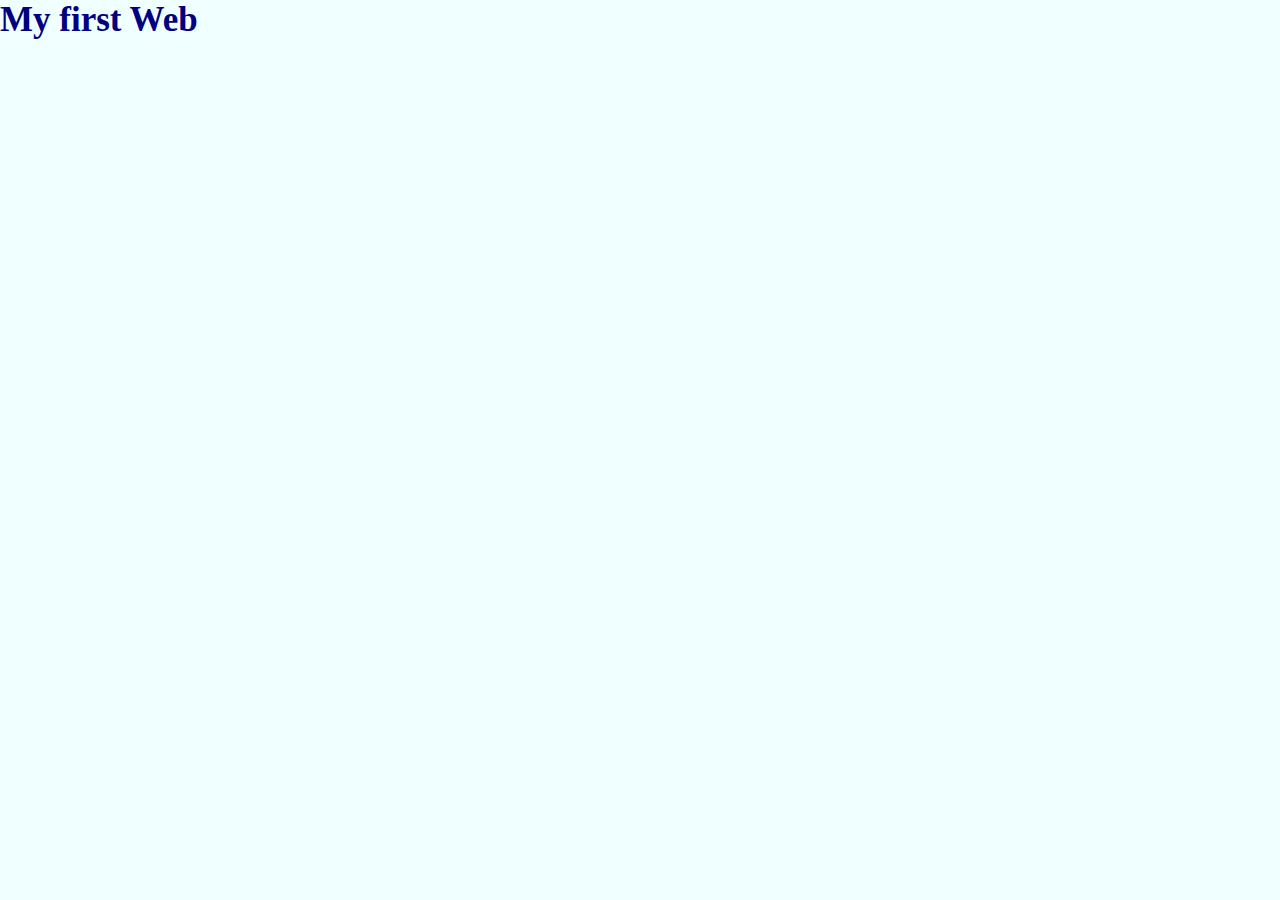
<file: HtmlAndCss/MyFirstWeb/Index.html>
<!DOCTYPE html>
<html lang="en">
<head>
    <meta charset="UTF-8">
    <meta http-equiv="X-UA-Compatible" content="IE=edge">
    <meta name="viewport" content="width=device-width, initial-scale=1.0">
    <title>Page1</title>
    <link rel="stylesheet" href="style.css">
    
</head>
<body>
    <h1>My first Web</h1>

    <script src="./main.js"></script>
</body>
</html>
</file>
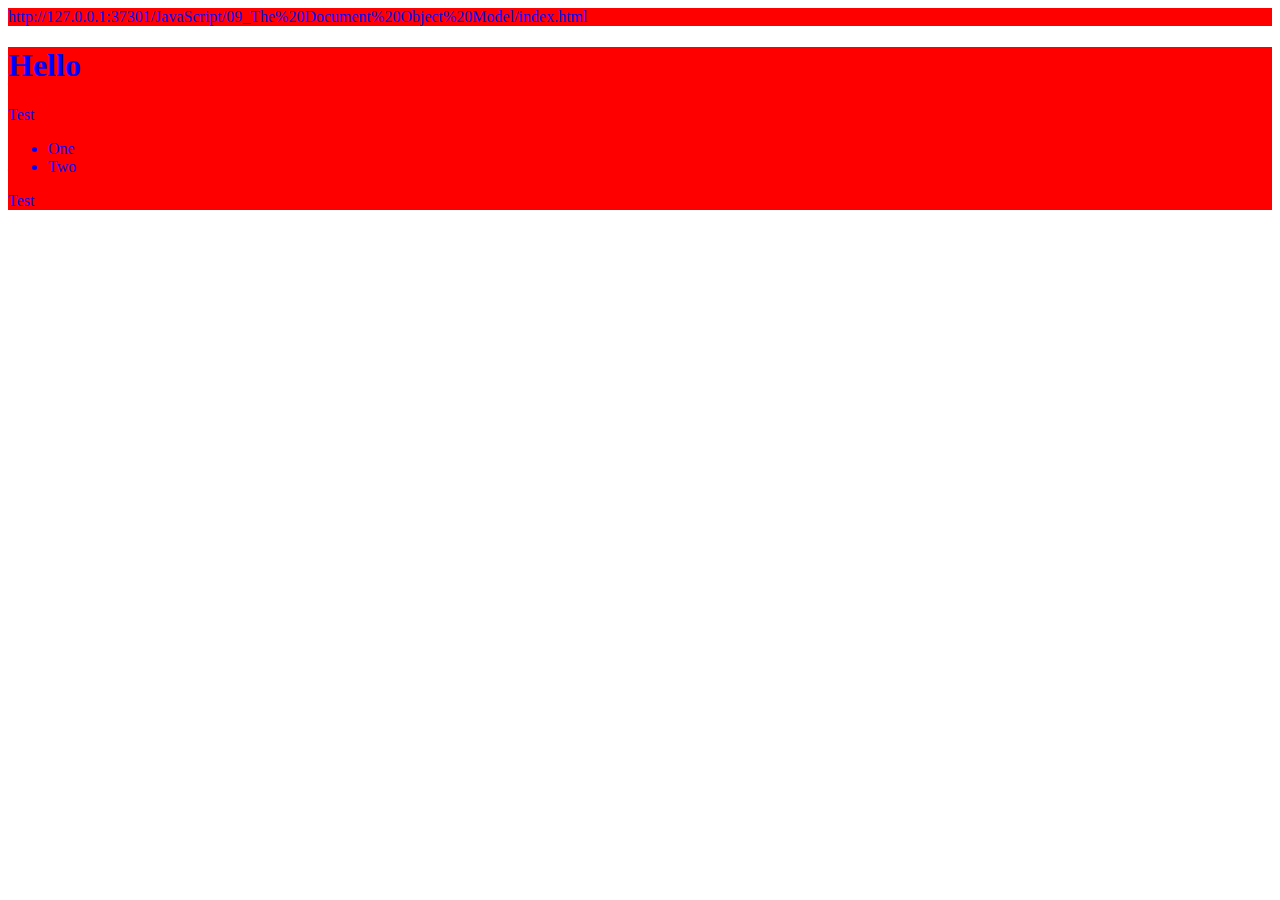
<file: JavaScript/09_The Document Object Model/index.html>
<!DOCTYPE html>
<html lang="en">
<head>
    <meta charset="UTF-8">
    <meta http-equiv="X-UA-Compatible" content="IE=edge">
    <meta name="viewport" content="width=device-width, initial-scale=1.0">
    <title>Document</title>
</head>
<body>
    <div class="output">

    </div>

    <div class="output">
        <h1>Hello</h1>
        <div>Test</div>
        <ul>
            <li id="one">One</li>
            <li class="red">Two</li>
        </ul>
        <div>Test</div>
    </div>
    <script src="./main.js"></script>
</body>
</html>
</file>
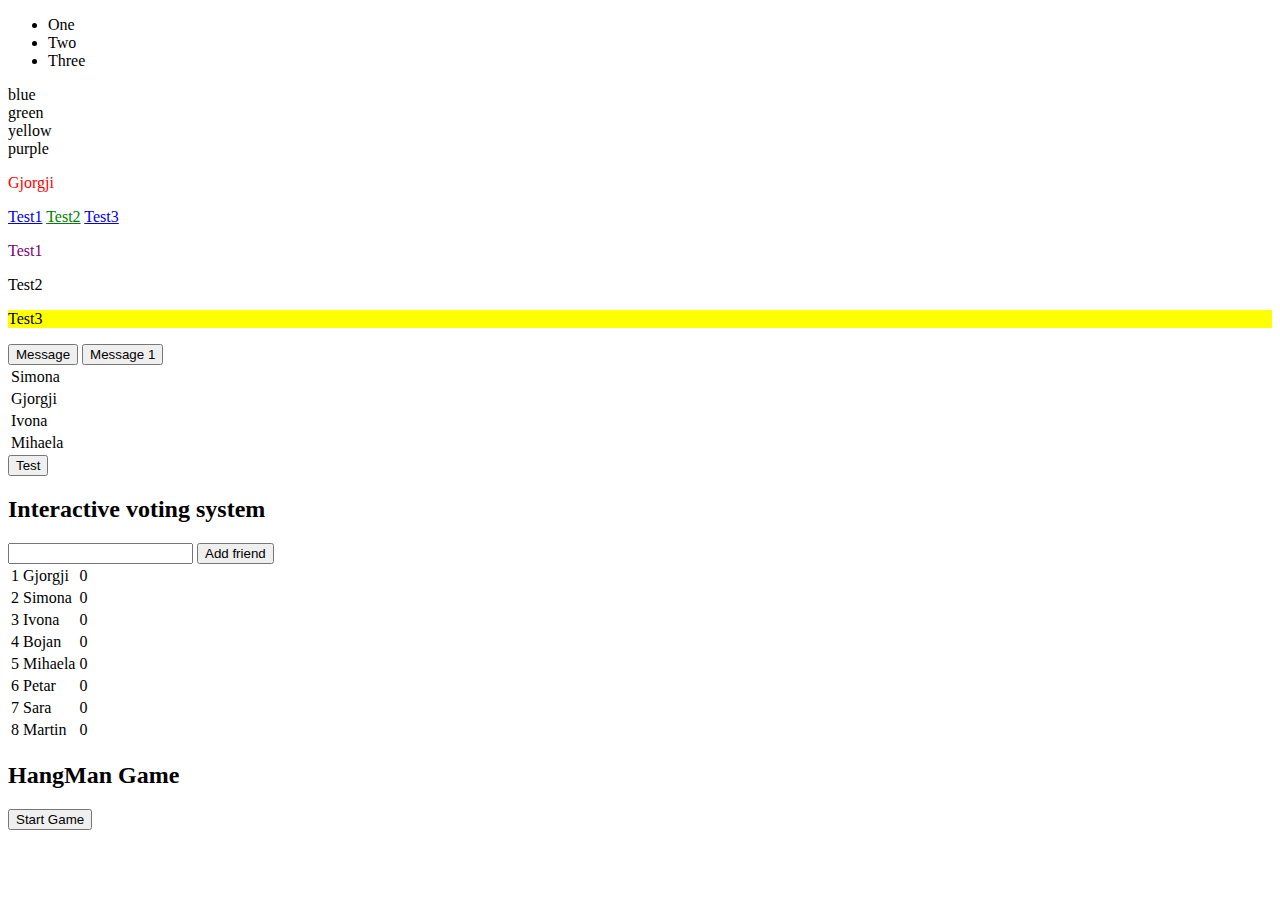
<file: JavaScript/10_DynamicElementManipulationUsingTheDOM/index.html>
<!DOCTYPE html>
<html lang="en">
<head>
    <meta charset="UTF-8">
    <meta http-equiv="X-UA-Compatible" content="IE=edge">
    <meta name="viewport" content="width=device-width, initial-scale=1.0">
    <title>Document</title>
</head>
<body>
    <div class="main">
        <div>
            <ul>
                <li>One</li>
                <li>Two</li>
                <li>Three</li>
            </ul>
        </div>
        <div>blue</div>
        <div>green</div>
        <div>yellow</div>
        <div>purple</div>
    </div>

    <p id="name">Gjorgji</p>

    <a href="#">Test1</a>
    <a href="#">Test2</a>
    <a href="#">Test3</a>

    
    <p class="byClass">Test1</p>
    <p class="byClass">Test2</p>
    <p class="byClass">Test3</p>

    <button onclick="message(this)">Message</button>
    <button onclick="message(this)">Message 1</button>
    
    <div id="msg">

    </div>
    <div id="out"></div>
    <table id="html">
        
    </table>
    <button id="btn">Test</button>


    <div>
        <h2>Interactive voting system</h2>

        <div>
            <input type="text" id="addFriend">
            <input type="button" id="addNew" value="Add friend"/>

        </div>
        <table id="outputPeople">

        </table>

    </div>

    <div>
        <h2>HangMan Game</h2>

        <div id="score"></div>
        <div id="puzzle"></div>
        <div id="letters"></div>
        <button id="start">Start Game</button>
    </div>
    <script src="./main.js"></script>
</body>
</html>
</file>
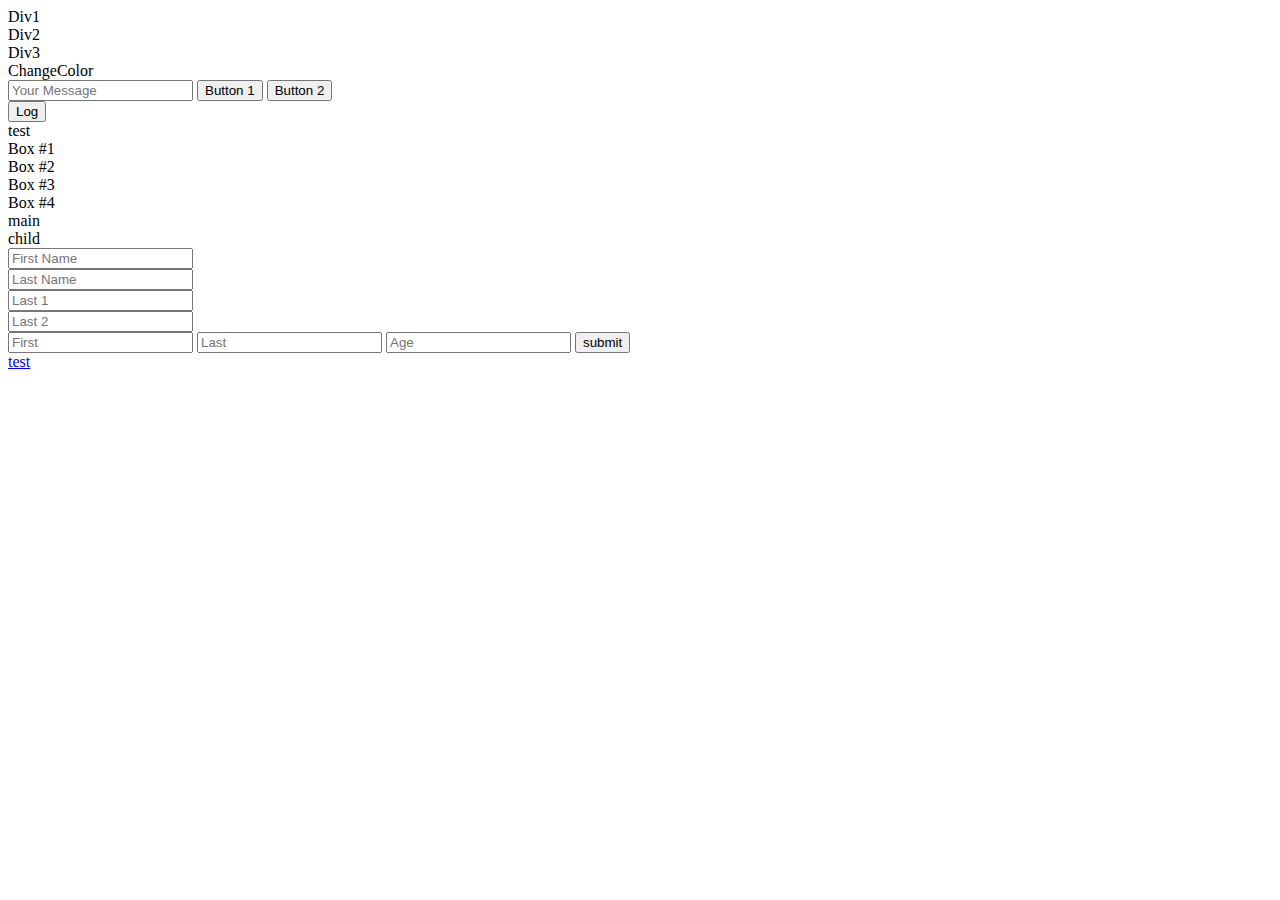
<file: JavaScript/11_InteractiveContentAndEventListeners/index.html>
<!DOCTYPE html>
<html lang="en">
<head>
    <meta charset="UTF-8">
    <meta http-equiv="X-UA-Compatible" content="IE=edge">
    <meta name="viewport" content="width=device-width, initial-scale=1.0">
    <title>Document</title>
</head>
<body>
    <div id="d1">
        Div1
    </div>
    
    <div id="d2">
        Div2
    </div>
    
    <div id="d3">
        Div3
    </div>

    <div id="color">
        ChangeColor
    </div>

    <div class="output"></div>
    <input id="ip"type="text" name="message" placeholder="Your Message">
    <button id="btn1">Button 1</button>
    <button id="btn2">Button 2</button>
    <div>
    	<button class="btn3">Log</button>
    </div>

    <div id="container">
        test
        <div class="box" id="box0">Box #1</div>
        <div class="box" id="box1">Box #2</div>
        <div class="box" id="box2">Box #3</div>
        <div class="box" id="box3">Box #4</div>
    </div>
    
    <div id="main">
        main
        <div id="child">
            child
        </div>
    </div>
       
    <div id="output1"></div>
    <input type="text" placeholder="First Name" id="first"><br>
    <input type="text" placeholder="Last Name" id="last"><br>
    <input type="text" placeholder="Last 1" id="last1"><br>
    <input type="text" placeholder="Last 2" onkeydown="return Ok()" id="last2"><br>

    <form action="" id="t" onsubmit="test(event)">
        <input type="text" placeholder="First" name="" id="f">
        <input type="text" placeholder="Last" name="" id="l">
        <input type="text" placeholder="Age" name="" id="a">
        <input type="submit" value="submit" id="sub"></form>

        
    <div >
        <a  href="www.google.com" onclick="d(event)">test</a></button>    
    </div>
    
    <script src="./main.js"></script>
</body>
</html>
</file>
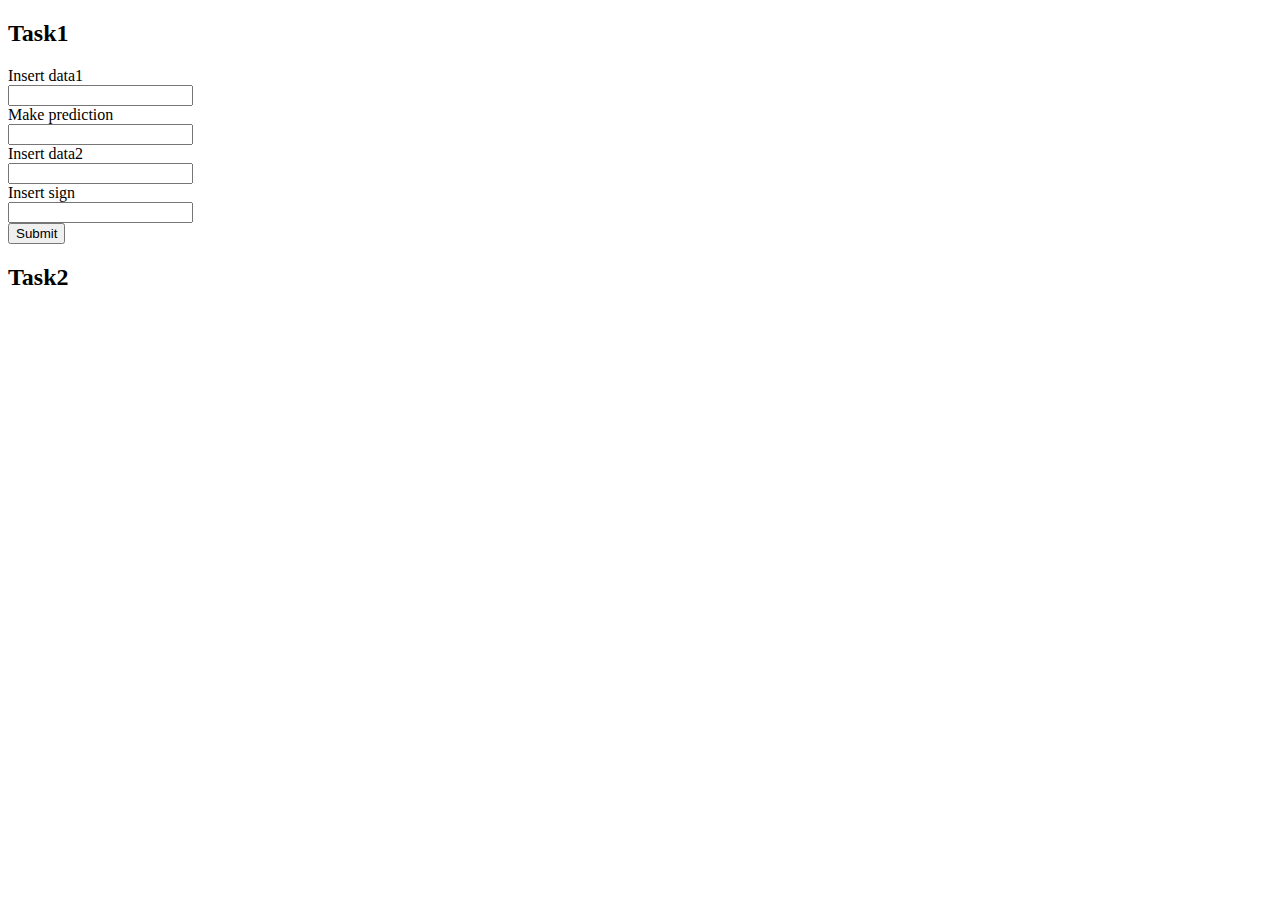
<file: JavaScript/Exercises_26112022/Index.html>
<!DOCTYPE html>
<html lang="en">
<head>
    <meta charset="UTF-8">
    <meta http-equiv="X-UA-Compatible" content="IE=edge">
    <meta name="viewport" content="width=device-width, initial-scale=1.0">
    <title>Document</title>
</head>
<body>
    
    <h2>Task1</h2>
    <label for="data">Insert data1</label><input type="text" id="data" style="display:block;"/>
    <label for="">Make prediction</label><input type="text" id="prediction" style="display:block;"/>
    <label for="">Insert data2</label><input type="text" id="data2" style="display:block;"/>
    <label for="">Insert sign</label><input type="text" id="sign" style="display:block;"/>
    <button onclick="getData()">Submit</button>

    <h2>Task2</h2>
    <script>
        //task1
        function getData()
        {
            let inputdata= document.getElementById("data");         
            // console.log(typeof inputdata.value);
            // console.log(typeof parseInt(inputdata1.value));

            let inputprediction=document.getElementById("prediction");
            let inputdata2=document.getElementById("data2")
            let inputsign=document.getElementById("sign")
            let realtype;
            let result;
            if(isNaN(parseInt(inputdata.value)) && isNaN(parseInt(inputdata2.value)) )
            {
               if(inputdata.value=="true" || inputdata.value=="false")
              {
                realtype=typeof true;
                console.log(typeof true);
              }else if(inputdata.value=="object")
              {
                realtype="object";
                console.log("object");
              }else
              {               
                realtype=typeof inputdata.value;
                console.log(typeof inputdata.value);
                operation(inputdata.value, inputdata2.value);
              }              
            }else
            {
                realtype=typeof(parseInt(inputdata.value));
                console.log(typeof(parseInt(inputdata.value)));
                operation(parseInt(inputdata.value), parseInt(inputdata2.value));           
            }
            function operation(value1, value2)
            {
                if(inputsign.value=="+")
                {
                    console.log(value1+value2);
                    console.log(typeof (value1+value2))
                }else if(inputsign.value=="-")
                {
                    console.log(value1-value2);
                    console.log(typeof (value1-value2))
                }else if(inputsign.value=="*")
                {
                    console.log(value1*value2);
                    console.log(typeof (value1*value2))
                }else if(inputsign=="/")
                {
                    console.log(value1/value2);
                    console.log(typeof (value1/value2))
                }
            }
            if(inputprediction.value==realtype)
            {
                console.log("You pass the exam :D")
            }else
            {
                console.log("You not pass the exam :(")
            }
        }
        // task 2
        const milesPerKilometar=0.621;
        let name="Determination";
        let speed=17500;
        let distanceToMars=225000000;
        let distanceToMoon=384400;

        console.log(milesPerKilometar)
        console.log(name)
        console.log(speed)
        console.log(distanceToMars)
        console.log(distanceToMoon)

        console.log(typeof milesPerKilometar)
        console.log(typeof name)
        console.log(typeof speed)
        console.log(typeof distanceToMars)
        console.log(typeof distanceToMoon)

        let milesToMars=milesPerKilometar*distanceToMars;
        let hours=milesToMars/speed;
        let days=hours/24

        console.log(milesToMars)
        console.log(hours);
        console.log(days)
    </script>
</body>
</html>
</file>
<file: HtmlAndCss/MyFirstWeb/style.css>
*{
    margin: 0;
    padding: 0;
}

body
{
    background-color: azure;
}
h1{
    color: navy ;
    font-size: 35px;
}
</file>
